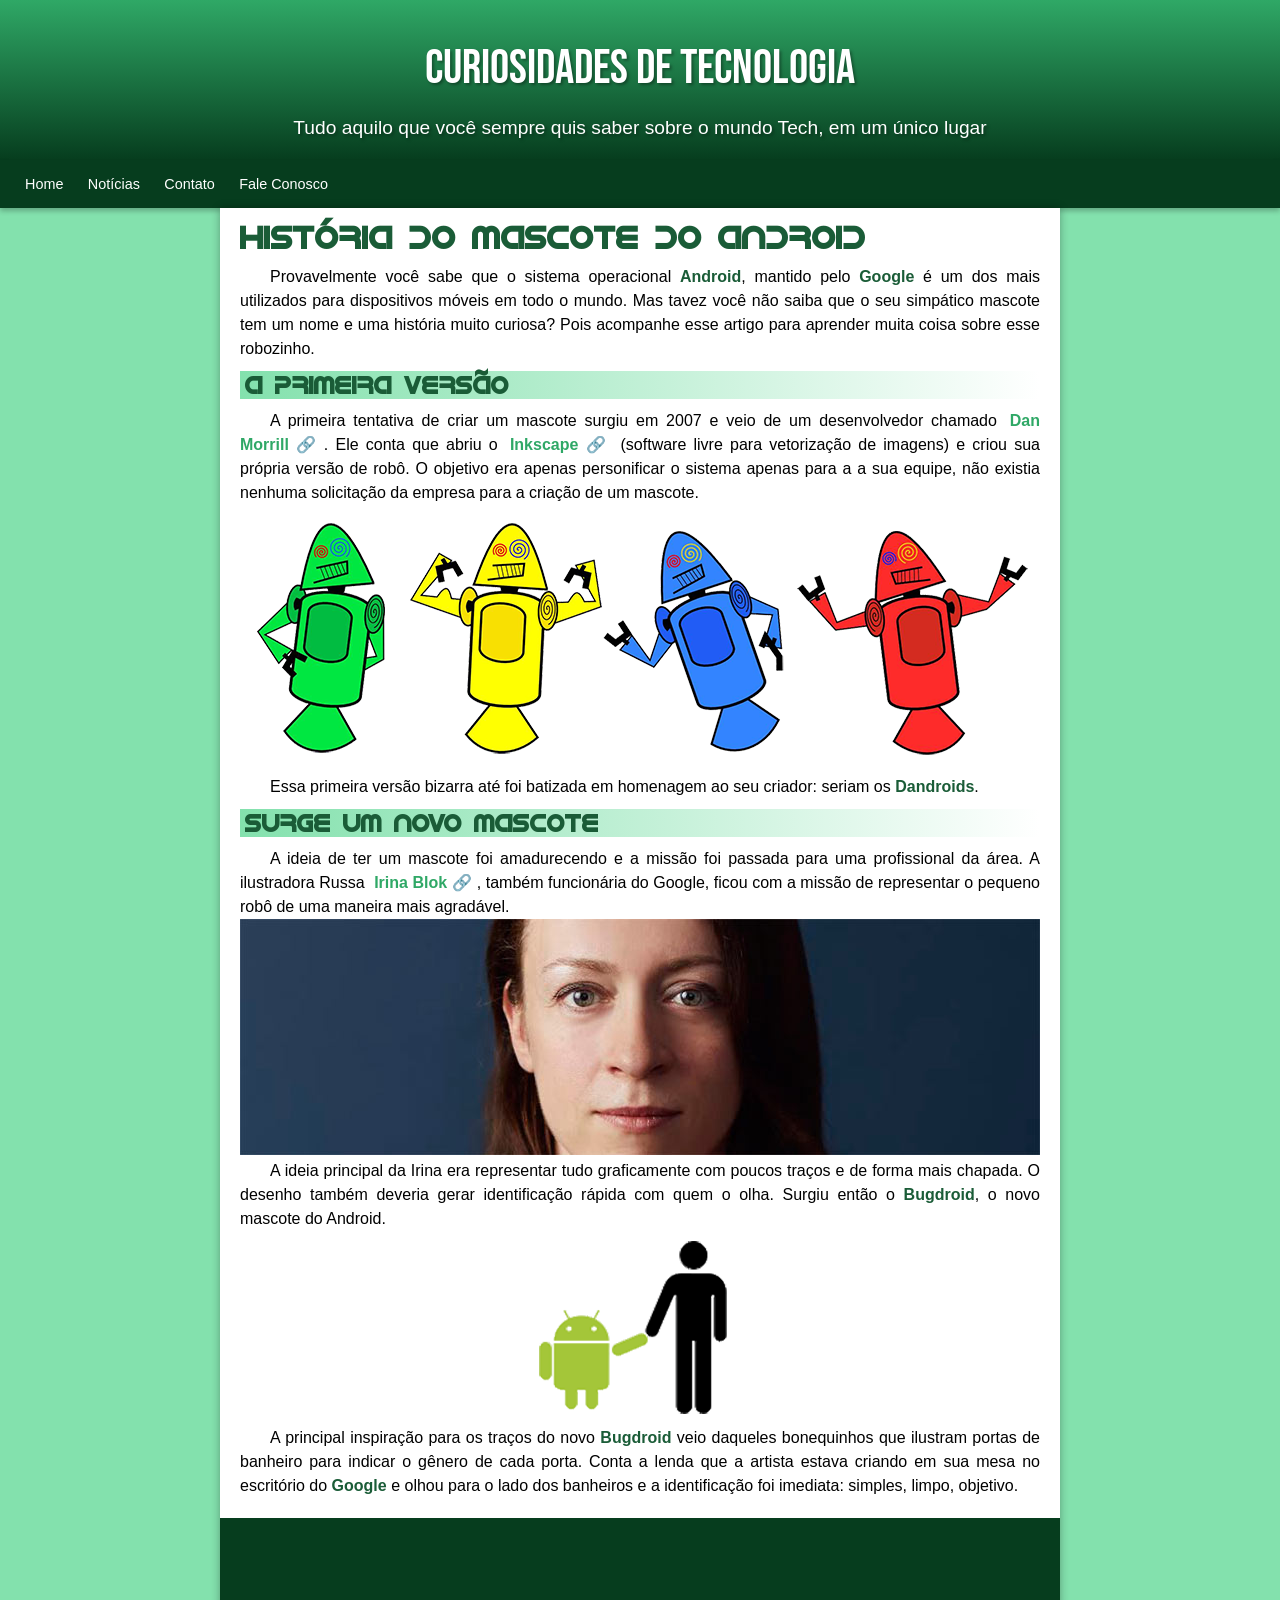
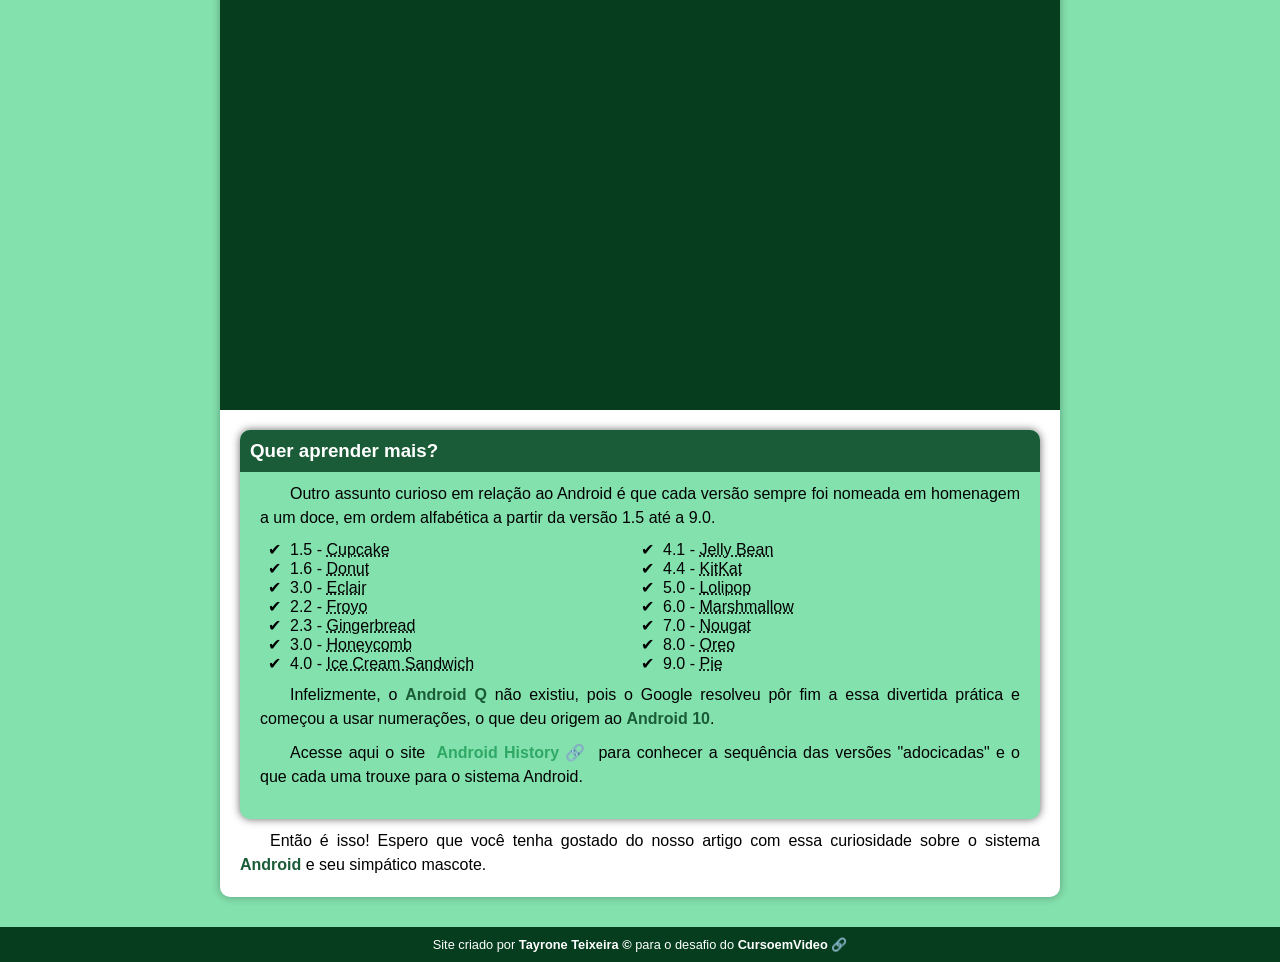
<file: index.html>
<!DOCTYPE html>
<html lang="pt-br">

<head>
    <meta charset="UTF-8">
    <meta http-equiv="X-UA-Compatible" content="IE=edge">
    <meta name="viewport" content="width=device-width, initial-scale=1.0">
    <link rel="shortcut icon" href="img/favicon.ico" type="image/x-icon">
    <link rel="stylesheet" href="style/style.css">
    <title>Android | História do Robozinho</title>
</head>

<body>

    <header>
        <h1>Curiosidades de Tecnologia</h1>
        <p>Tudo aquilo que você sempre quis saber sobre o mundo Tech, em um único lugar</p>
    </header>

    <nav>
        <a href="#">Home</a>
        <a href="#">Notícias</a>
        <a href="#">Contato</a>
        <a href="#">Fale Conosco</a>
    </nav>
    <main>

        <h1>História do Mascote do Android</h1>

        <p>Provavelmente você sabe que o sistema operacional <strong>Android</strong>, mantido pelo
            <strong>Google</strong> é um dos mais utilizados para dispositivos móveis em todo o mundo. Mas tavez você
            não saiba que o seu simpático mascote tem um nome e uma história muito curiosa? Pois acompanhe esse artigo
            para aprender muita coisa sobre esse robozinho.</p>

        <h2>A primeira versão</h2>

        <p>A primeira tentativa de criar um mascote surgiu em 2007 e veio de um desenvolvedor chamado <a
                class="external"
                href="https://androidcommunity.com/dan-morrill-shows-us-the-android-mascot-that-almost-was-20130103/" target="_blank">Dan
                Morrill</a>. Ele conta que abriu o <a class="external" href="https://inkscape.org/pt-br/" target="_blank">Inkscape</a>
            (software livre para vetorização de imagens) e criou sua própria versão de robô. O objetivo era apenas
            personificar o sistema apenas para a a sua equipe, não existia nenhuma solicitação da empresa para a criação
            de um mascote.</p>

        <picture>
            <source media="(max-width: 600px)" srcset="img/dan-droids-pq.png" type="image/png">
            <img src="img/dan-droids.png" alt="">
        </picture>

        <p>Essa primeira versão bizarra até foi batizada em homenagem ao seu criador: seriam os
            <strong>Dandroids</strong>.</p>

        <h2>Surge um novo mascote</h2>

        <p>A ideia de ter um mascote foi amadurecendo e a missão foi passada para uma profissional da área. A
            ilustradora Russa <a class="external" href="https://www.irinablok.com/android" target="_blank">Irina Blok</a>, também
            funcionária do Google, ficou com a missão de representar o pequeno robô de uma maneira mais agradável.</p>

        <picture>
            <source media="(max-width: 600px )" srcset="img/irina-blok-pq.jpg" type="image/jpg">
            <img src="img/irina-blok.jpg" alt="">
        </picture>

        <p>A ideia principal da Irina era representar tudo graficamente com poucos traços e de forma mais chapada. O
            desenho também deveria gerar identificação rápida com quem o olha. Surgiu então o <strong>Bugdroid</strong>,
            o novo mascote do Android.</p>

        <img class="bugdroid" src="img/bugdroid.png" alt="">

        <p>A principal inspiração para os traços do novo <strong>Bugdroid</strong> veio daqueles bonequinhos que
            ilustram portas de banheiro para indicar o gênero de cada porta. Conta a lenda que a artista estava criando
            em sua mesa no escritório do <strong>Google</strong> e olhou para o lado dos banheiros e a identificação foi
            imediata: simples, limpo, objetivo.</p>

        <div class="video">
            <iframe width="560" height="315" src="https://www.youtube.com/embed/l2UDgpLz20M"
                title="YouTube video player" frameborder="0"
                allow="accelerometer; autoplay; clipboard-write; encrypted-media; gyroscope; picture-in-picture"
                allowfullscreen></iframe>
        </div>

        <aside>
            <h3>Quer aprender mais?</h3>

            <p>Outro assunto curioso em relação ao Android é que cada versão sempre foi nomeada em homenagem a um doce,
                em ordem alfabética a partir da versão 1.5 até a 9.0.</p>

            <ul>
                <li>1.5 - <abbr title="Bolo de Como">Cupcake</abbr></li>
                <li>1.6 - <abbr title="Rosquinha">Donut</abbr></li>
                <li>3.0 - <abbr title="Bomba">Eclair</abbr></li>
                <li>2.2 - <abbr title="Iogurte Congelado">Froyo</abbr></li>
                <li>2.3 - <abbr title="Biscoito de Gengibre">Gingerbread</abbr></li>
                <li>3.0 - <abbr title="Favo de mel">Honeycomb</abbr></li>
                <li>4.0 - <abbr title="Sanduiche de Sorvete">Ice Cream Sandwich</abbr></li>
                <li>4.1 - <abbr title="Jujuba">Jelly Bean</abbr></li>
                <li>4.4 - <abbr title="Kitkat">KitKat</abbr></li>
                <li>5.0 - <abbr title="Pirulito">Lolipop</abbr></li>
                <li>6.0 - <abbr title="Marshmallow">Marshmallow</abbr></li>
                <li>7.0 - <abbr title="Torrone">Nougat</abbr></li>
                <li>8.0 - <abbr title="Oreo">Oreo</abbr></li>
                <li>9.0 - <abbr title="Torta">Pie</abbr></li>
            </ul>

            <p>Infelizmente, o <strong>Android Q</strong> não existiu, pois o Google resolveu pôr fim a essa divertida
                prática e começou a usar numerações, o que deu origem ao <strong>Android 10</strong>.</p>

            <p>Acesse aqui o site <a href="https://www.android.com/intl/en_uk/history/#/donut" target="_blank">Android History</a> para
                conhecer a sequência das versões "adocicadas" e o que cada uma trouxe para o sistema Android.</p>

        </aside>

        <p>Então é isso! Espero que você tenha gostado do nosso artigo com essa curiosidade sobre o sistema
            <strong>Android</strong> e seu simpático mascote.</p>

    </main>

    <footer>
        <p>Site criado por <a href="https://github.com/Tayrone-TF" target="_blank">Tayrone Teixeira &copy;</a> para o
            desafio do <a class="external" href="https://www.youtube.com/cursoemvideo" target="_blank">CursoemVideo</a>
        </p>
    </footer>

</body>

</html>
</file>
<file: style/style.css>
@charset "UTF-8";

@import url('https://fonts.googleapis.com/css2?family=Bebas+Neue&display=swap');

@font-face {
    font-family: 'Android';
    src: url('../font/idroid.otf') format('opentype');
    font-weight: normal;
}

:root {
    --green1: #83E1AD;
    --green2: #3DDC84;
    --green3: #2FA866;
    --green4: #1A5C37;
    --green5: #063D1E;

    --font-padrao: Arial, Verdana, Helvetica, sans-serif;
    --font-destaque: 'Bebas Neue', cursive;
    --font-android: 'Android', cursive;

}

*{
    margin: 0;
    padding: 0;
}

body{
    background-color: var(--green1);
    font-family: var(--font-padrao);
    
}

a.external::after {
    content: '\00A0\1F517';
}

header {
    background-image: linear-gradient(to top, var(--green5), var(--green3));
    min-height: 120px;
    padding-top: 40px;
}

header h1 {
    color: #fff;
    text-align: center;
    font-family: var(--font-destaque);
    font-size: 3em;
    font-weight: normal; 
    text-shadow: 2px 2px 3px rgba(0, 0, 0, 0.342);
}

header p {
    color: #fff;
    text-align: center;
    font-size: 1.2em;
    font-weight: normal;
    font-family: var(--font-padrao);
    padding-top: 20px;
    text-shadow: 2px 2px 3px rgba(0, 0, 0, 0.342);
}

nav {
    background-color: var(--green5);
    padding: 15px; 
    box-shadow: 0 3px 5px rgba(0, 0, 0, 0.247);
    
}

nav a {
    color: #fff;
    text-decoration: none;
    padding: 10px;
    font-size: 0.9em;
    
}

nav a:hover {
    background-color: var(--green2);
    color: var(--green4);
    border-radius: 7px;
    transition-duration: 0.4s;
    
}

main {
    background-color: #fff;
    min-width: 250px;
    max-width: 800px;
    margin: auto;
    margin-bottom: 30px;
    padding: 0px 20px 20px 20px;
    border-radius: 0 0 10px 10px;
    box-shadow: 0px 0px 8px rgba(0, 0, 0, 0.315);
}

main h1 {
    padding: 10px 0;
    color: var(--green4);
    font-family: var(--font-android);
}

main h2 {
    padding-left: 5px;
    background-image: linear-gradient(to right, var(--green1), #ffffff);
    color: var(--green4);
    margin: 10px 0;
    font-family: var(--font-android);
    
}

main p {
    text-align: justify;
    text-indent: 30px;
    line-height: 1.5em;
}

main strong {
    color: var(--green4);
}

main a {
    text-decoration: none;
    color: var(--green3);
    padding: 5px 5px;
    font-weight: bolder;
}

main a:hover {
    background-color: var(--green1);
    color: var(--green4);
    text-decoration: underline;
}

main img {
    width: 100%;
    
}

.video {
    background-color: var(--green5);
    margin: 20px -20px;
    padding: 20px;
    position: relative;
    padding-bottom: 59%;

}
.video > iframe {
    position: absolute;
    top: 5%;
    left: 5%;
    width: 90%;
    height: 90%;
    border-radius: 5px;
}

.bugdroid {
    max-width: 300px;
    display: block;
    margin: auto;
}


aside {
    background-color: var(--green1);
    padding: 20px;
    border-radius: 10px;
    font-family: var(--font-padrao);
    margin-bottom: 10px;
    box-shadow: 0px 0px 8px rgba(0, 0, 0, 0.603);
    
}

aside h3 {
    background-color: var(--green4);
    color: #fff;
    margin: -20px -20px 0 -20px;
    padding: 10px;
    border-radius: 10px 10px 0 0;
    font-family: var(--font-padrao);

}

aside p {
    text-align: justify;
    text-indent: 30px;
    margin: 10px 0;
    line-height: 1.5em;
}

aside ul {
    columns: 2;
    padding-left: 30px;
    list-style: none;
    list-style-type: '\2714\00A0\00A0';
}

aside a::after {
    content: '\00A0\1F517';
}



footer {
    background-color: var(--green5);
    color: #fff;
    text-align: center;
    padding: 10px;
    font-size: 0.8em;
}

footer a {
    text-decoration: none;
    color: #ffffff;
    font-weight: bolder;
}

footer a:hover {
    text-decoration: underline;
    cursor: pointer;
    color: var(--green2);
}
</file>
